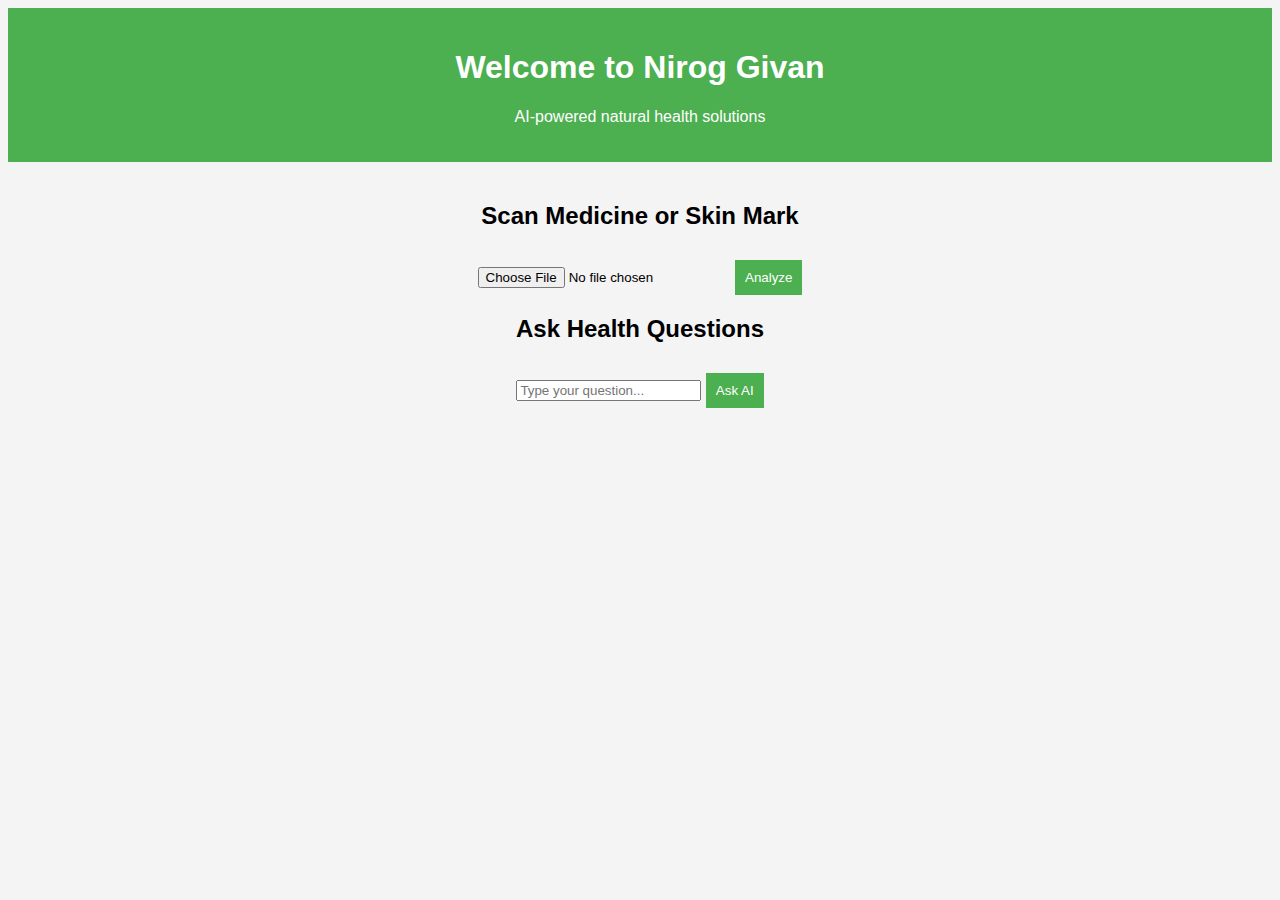
<file: idex.html>
<!DOCTYPE html>
<html lang="en">
<head>
    <meta charset="UTF-8">
    <title>Nirog Givan - AI Health Assistant</title>
    <link rel="stylesheet" href="ner.css">
</head>
<body>
    <header>
        <h1>Welcome to Nirog Givan</h1>
        <p>AI-powered natural health solutions</p>
    </header>
    <main>
        <section id="scanner">
            <h2>Scan Medicine or Skin Mark</h2>
            <input type="file" id="imageUpload" accept="image/*">
            <button onclick="scanImage()">Analyze</button>
            <div id="result"></div>
        </section>
        <section id="chatbot">
            <h2>Ask Health Questions</h2>
            <input type="text" id="userQuery" placeholder="Type your question...">
            <button onclick="askAI()">Ask AI</button>
            <div id="response"></div>
        </section>
    </main>
    <script src="nirog.js"></script>
</body>
</html>

<!-- Flask backend (app.py) -->
<!--
from flask import Flask, render_template, request, jsonify
from PIL import Image
import pytesseract
import io

app = Flask(__name__)

@app.route("/")
def home():
    return render_template("nerog.html")

@app.route("/scan-image", methods=["POST"])
def scan_image():
    file = request.files['image']
    img = Image.open(io.BytesIO(file.read()))
    text = pytesseract.image_to_string(img)
    return jsonify({"text": text})

@app.route("/ask-ai")
def ask_ai():
    question = request.args.get("question")
    return jsonify({"answer": f"Suggested advice for: {question}"})

if __name__ == "__main__":
    app.run(debug=True)
-->
</file>
<file: ner.css>
body {
    font-family: Arial, sans-serif;
    text-align: center;
    background-color: #f4f4f4;
}
header {
    background-color: #4CAF50;
    color: white;
    padding: 20px;
}
main {
    padding: 20px;
}
button {
    padding: 10px;
    background: #4CAF50;
    color: white;
    border: none;
    margin-top: 10px;
}
input[type=\"text\"], input[type=\"file\"] {
    padding: 8px;
    margin-top: 10px;
    width: 60%;
}
#result, #response {
    margin-top: 20px;
    font-weight: bold;
}
</file>
